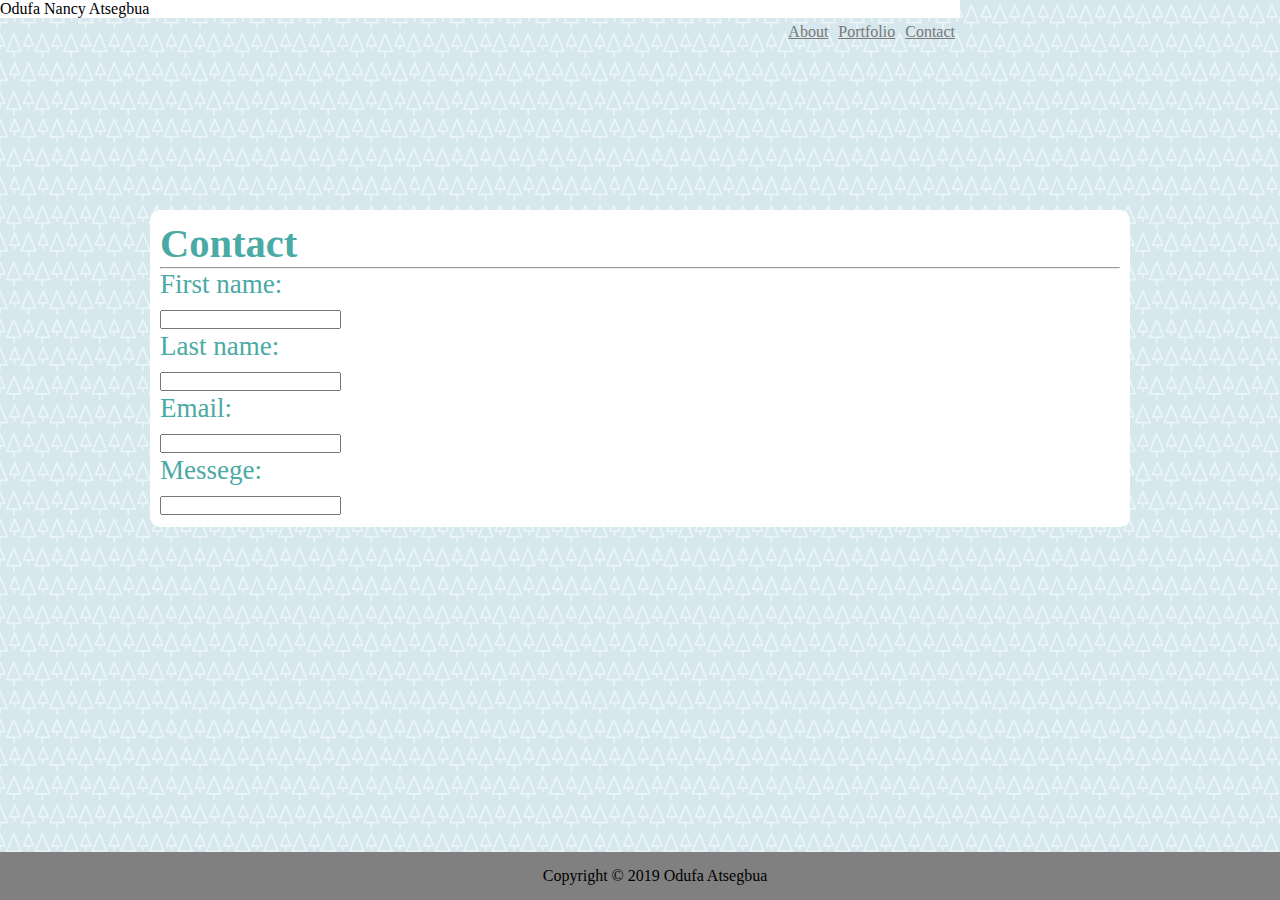
<file: contact.html>
<!DOCTYPE html>

<head>
    <meta charset="UTF-8">
    <meta name="viewport" content="width=device-width, initial-scale=1.0">
    <meta http-equiv="X-UA-Compatible" content="ie=edge">
    <title>Basic Portfolio</title>
    <link href="https://fonts.googleapis.com/css?family=Anton|Poppins&display=swap" rel="stylesheet">
    <link rel="stylesheet" type=text/css href="assets/css/style.css" />
</head>

<body>

    <!--Nav Bar with name and links-->
    <div class="nav">
        <div class="wrapper">
            Odufa Nancy Atsegbua
            <ul>
                <li><a class="links" href="contact.html">Contact</a></li>
                <li><a class="links" href="portfolio.html">Portfolio</a></li>
                <li><a class="links" href="index.html">About</a></li>
            </ul>
        </div>
    </div>

    <!--About me section with my picute and grey line-->
    <div id="mainContent">
        <h2>Contact</h2>

        <!--Got this line code from W3 Schools-->
        <hr id="greyLine">

        <form>
            First name:<br>
            <input type="text" name="firstname">
            <br>
            Last name:<br>
            <input type="text" name="lastname">
            <br>
            Email: <br>
            <input type="text" name="email">
            <br>
            Messege: <br>
            <input type="text" name="message">
          </form>

    </div>

    <div id="footer">
        <footer>Copyright &copy; 2019 Odufa Atsegbua</footer>
    </div>


</body>

</html>
</file>
<file: assets/css/style.css>
* {
    margin: 0;
    padding: 0;
}

body {
    background-color: #eee;
    background-image: url("../images/trees.png");
}

.container {
    background-color: white;
}
#mainHeader {
    background-color: #4aaaa5;
    color: white;
    padding: 30px;
    font-size: 30px;
    font-family: 'Georgia', Times, Times New Roman, serif;
}

.imageContainer {
    display: flex;
    justify-content: space-around;
}



.links {
    color: #777777;
}

.nav {
    background-color: #ffffff;
    margin: 0 0 15% 0;
    width: 960px;
}

li {
    float: right;
    margin: 5px;
}

ul {
    list-style: none;
}

#mainContent {
    color: #4aaaa5;
    font-size: 27px;
    padding: 10px;
    margin: 0 auto;
    background-color: #ffffff;
    border-radius: 10px;
    font-family: 'Georgia', Times, Times New Roman, serif;
    width: 960px;    
}


img {
    width: 225px;
    height: 160px;
    padding-left: 4%;
    padding-right: 4%;
    float: left;
    padding: 5px;
}

#mainText {
    font-family:'Arial', 'Helvetica Neue', Helvetica, sans-serif;
    color: #777777;
    font-size: 19px;

}

.sinlgeContainer {
    position: relative;
  }
  
.captions {
    background-color: #4aaaa5;
    color: white;   
    position: relative;
    padding: 10px;
    width: 250px;
    margin: 0 auto;
    bottom: 100px;
      
  }  

#footer {
    position: fixed;
    bottom: 0px;
    width: 100%;
    text-align: center;
    background-color: gray;
    padding: 15px;
}
</file>
